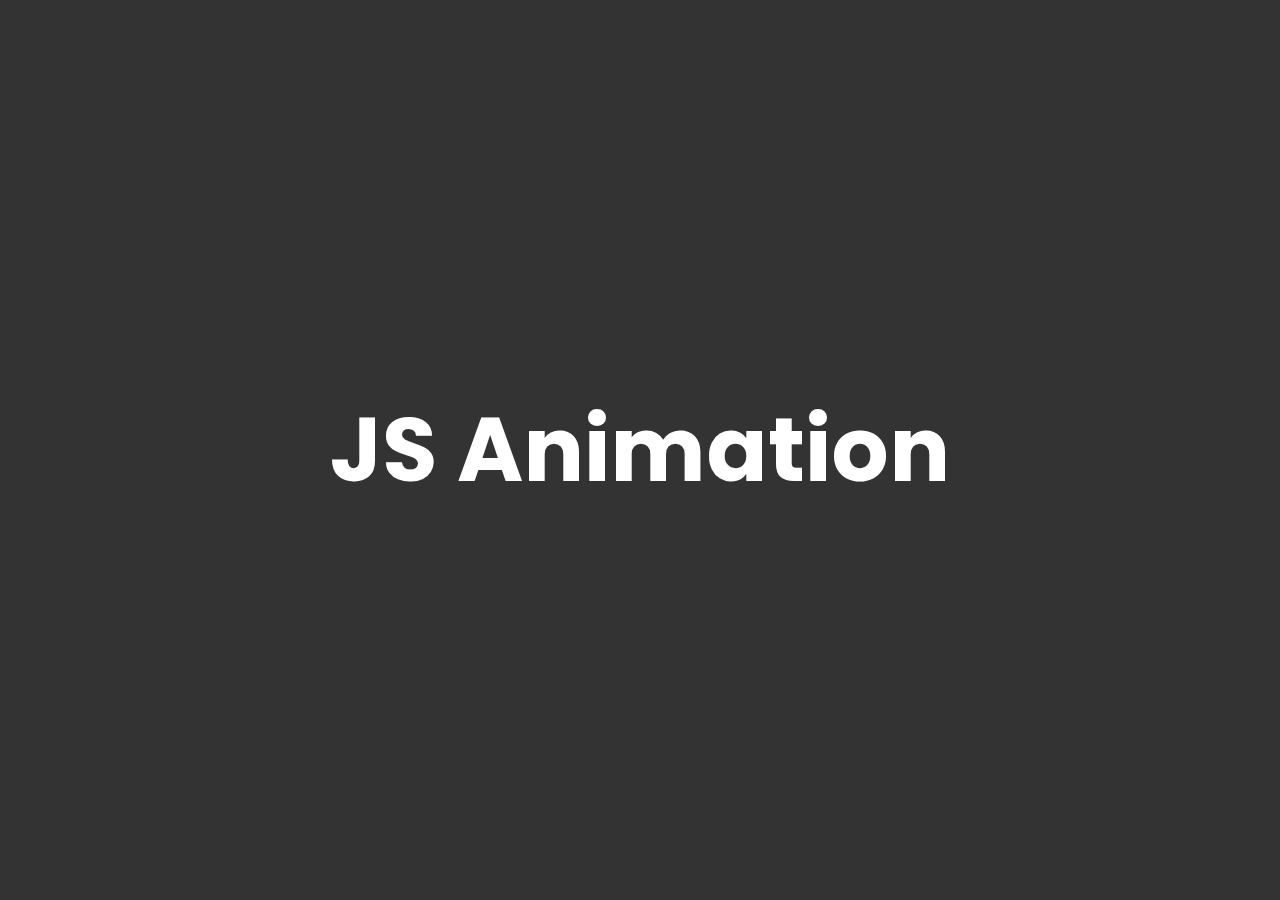
<file: index.html>
<!DOCTYPE html>
<html>
<head>
	<title>CSS & JavaScript Animation Effects</title>
	<link rel="stylesheet" href="style.css">
</head>
<body>
	<section>
		<h2>JS Animation</h2>
		<div class="banner">
			<div class="blocks"></div>
		</div>
	</section>
	<script>
		const banner = documet.getElementsByClassName('banner')[0]; //Uncaught ReferenceError: document is not defined...
		const blocks = documet.getElementsByClassName('blocks');

		for (var i = 1; i < 400; i++){
			banner.innerHTML += "<div class='blocks'></div>";
			blocks[i].style.animationDelay = `${i * 0.05}s`;
		}
	</script>
</body>
</html>
</file>
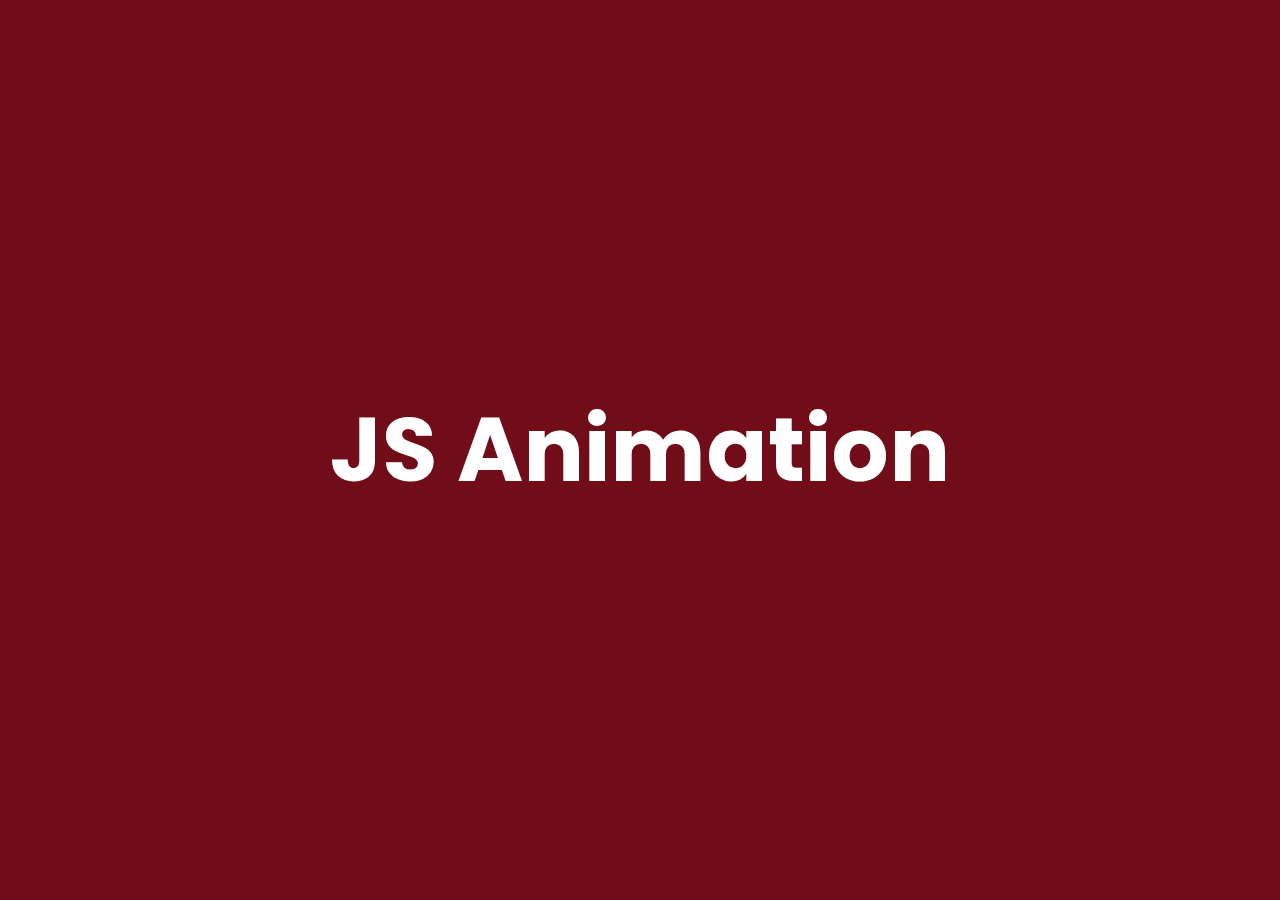
<file: Effect 2/index.html>
<!DOCTYPE html>
<html>
<head>
	<title>CSS & JavaScript Animation Effects</title>
	<link rel="stylesheet" href="style.css">
</head>
<body>
	<section>
		<h2>JS Animation</h2>
		<div class="banner">
			<div class="blocks"></div>
		</div>
	</section>
	<script>
		const banner = documet.getElementsByClassName('banner')[0]; //Uncaught ReferenceError: document is not defined
		const blocks = documet.getElementsByClassName('blocks');

		for (var i = 1; i < 400; i++){
			banner.innerHTML += "<div class='blocks'></div>";
			const duration = Math.random() * 5;
			blocks[i].style.animationDuration = 2+duration +'s';
			blocks[i].style.animationDelay = duration +'s';
		}

		const section = documet.querySelector('section');
		setTimeout(function(){
			section.classList.toggle('active')
		},14000) //add class active after 14seconds
			
		</section>
	</script>
</body>
</html>
</file>
<file: style.css>
@import url('https://fonts.googleapis.com/css2?family=Poppins:wght@400;500;600;700;800;900&display=swap');
*
{
	margin: 0;
	padding: 0;
	font-family: 'Poppins', sans-serif;
}
section
{
	position: relative;
	width: 100%;
	height: 100vh;
	background: #333;
}
section h2
{
	position: relative;
	width: 100%;
	height: 100vh;
	text-align: center;
	line-height: 100vh;
	font-size: 10vh;
	color: #fff;
	font-weight: 700;
}
.banner
{
	position: absolute;
	top: 0;
	left: 0;
	width: 100%;
	height: 100%;
	overflow: hidden;
	display: flex;
	flex-wrap: wrap;
}
.banner .blocks
{
	position: relative;
	display: block;
	width: 5vw;
	height: 5vh;
	animation: animate 0.75s ease-in-out forwards;
}
.banner .blocks:nth-child(even)
{
	animation: animate 1s ease-in-out forwards;
}
.banner .blocks:nth-child(7n+3)
{
	animation: animate 2.5s ease-in-out forwards;
}
.banner .blocks:nth-child(7n+7)
{
	animation: animate 1.5s ease-in-out forwards;
}
@keyframes animate
{
	0%{
		opacity: 0;
		transform: scale(0) translateY(1000px);
	}
	50%{
		opacity: 1;
		transform: scale(0) translateY(0px);
		background: url('bg.png');
		background-position: center;
		background-attachment: fixed;
	}
	100%{
		opacity: 1;
		transform: scale(1) translateY(0px);
		background: url('bg.png');
		background-position: center;
		background-attachment: fixed;
	}
}
</file>
<file: Effect 2/style.css>
@import url('https://fonts.googleapis.com/css2?family=Poppins:wght@400;500;600;700;800;900&display=swap');
*
{
	margin: 0;
	padding: 0;
	box-sizing: border-box;
	font-family: 'Poppins', sans-serif;
}
body
{
	background: #710c19;
}
section
{
	position: relative;
	width: 100%;
	height: 100vh;
	transform-style: preserve-3d;
	perspective: 500px;

}
section h2
{
	position: relative;
	width: 100%;
	height: 100vh;
	text-align: center;
	line-height: 100vh;
	font-size: 10vh;
	color: #fff;
	font-weight: 700;
}
.banner
{
	position: absolute;
	top: 0;
	left: 0;
	width: 100%;
	height: 100%;
	overflow: hidden;
	display: flex;
	flex-wrap: wrap;
}
.banner .blocks
{
	position: relative;
	display: block;
	width: 5vw;
	height: 5vh;
	animation: animate 2s ease-in-out forwards;
	animation-delay: 1s;
}
@keyframes animate
{
	0%
	{
		transform: translateZ(2000px);
		background: url('bg.png');
		background-position: center;
		background-attachment: fixed;
		background-size: cover;
		box-shadow: 0 5px 15px rgba(0, 0, 0, 0, 5);
	}
	100%
	{
		transform: translateZ(0px);
		background: url('bg.png');
		background-position: center;
		background-attachment: fixed;
		background-size: cover;
		border: 1px solid rgba(0, 0, 0, .1);
		box-shadow: 0 5px 15px rgba(0, 0, 0, 0);
	}
}
section.active .banner .blocks
{
	animation: animatedTwo 2s ease-in-out forwards;
	background: url('bg.png');
	background-position: center;
	background-attachment: fixed;
	background-size: cover;
	border: 1px solid rgba(0, 0, 0, .1);
}
@keyframes animatedTwo
{
	0%
	{
		transform: translateZ(0px);
		background: url('bg.png');
		background-position: center;
		background-attachment: fixed;
		background-size: cover;
		box-shadow: 0 5px 15px rgba(0, 0, 0, 0, 5);
	}
	100%
	{
		transform: translateZ(2000px);
		background: url('bg.png');
		background-position: center;
		background-attachment: fixed;
		background-size: cover;
		border: 1px solid rgba(0, 0, 0, .1);
		box-shadow: 0 5px 15px rgba(0, 0, 0, 0);
	}	
}
</file>
